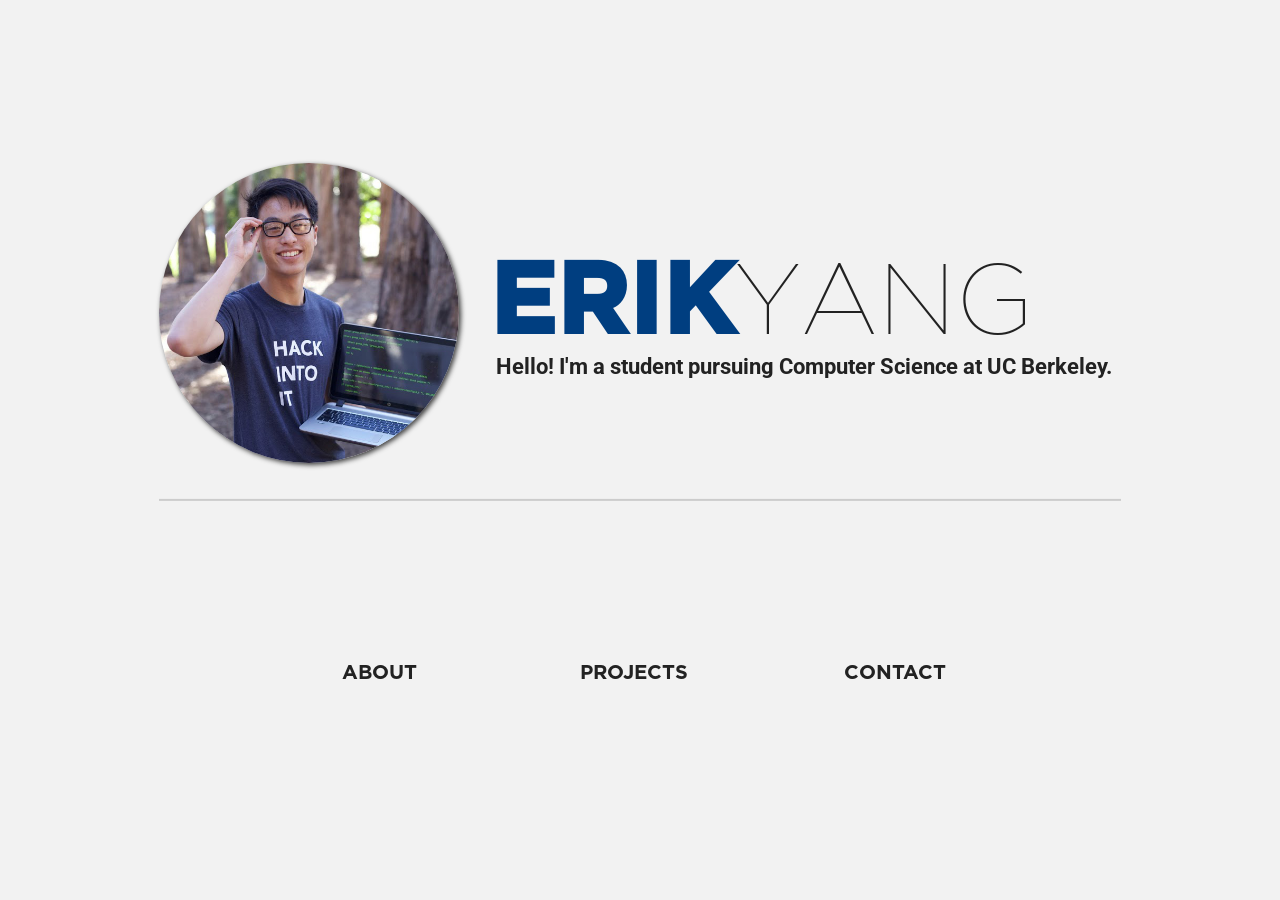
<file: archive/2016-12/index.html>
<!DOCTYPE html>
<html>
<head>
    <meta charset="utf-8">
    <meta http-equiv="X-UA-Compatible" content="IE=edge">
    <meta name="description" content="I'm Erik Yang, a software engineer studying at UC Berkeley.">
    <meta name="viewport" content="width=device-width, initial-scale=1">

    <!--Favicon-->
    <!--Credit:https://realfavicongenerator.net/-->
    <link rel="apple-touch-icon" sizes="57x57" href="/favicons/apple-touch-icon-57x57.png?v=0">
    <link rel="apple-touch-icon" sizes="60x60" href="/favicons/apple-touch-icon-60x60.png?v=0">
    <link rel="apple-touch-icon" sizes="72x72" href="/favicons/apple-touch-icon-72x72.png?v=0">
    <link rel="apple-touch-icon" sizes="76x76" href="/favicons/apple-touch-icon-76x76.png?v=0">
    <link rel="apple-touch-icon" sizes="114x114" href="/favicons/apple-touch-icon-114x114.png?v=0">
    <link rel="apple-touch-icon" sizes="120x120" href="/favicons/apple-touch-icon-120x120.png?v=0">
    <link rel="apple-touch-icon" sizes="144x144" href="/favicons/apple-touch-icon-144x144.png?v=0">
    <link rel="apple-touch-icon" sizes="152x152" href="/favicons/apple-touch-icon-152x152.png?v=0">
    <link rel="apple-touch-icon" sizes="180x180" href="/favicons/apple-touch-icon-180x180.png?v=0">
    <link rel="icon" type="image/png" href="/favicons/favicon-32x32.png?v=0" sizes="32x32">
    <link rel="icon" type="image/png" href="/favicons/android-chrome-192x192.png?v=0" sizes="192x192">
    <link rel="icon" type="image/png" href="/favicons/favicon-96x96.png?v=0" sizes="96x96">
    <link rel="icon" type="image/png" href="/favicons/favicon-16x16.png?v=0" sizes="16x16">
    <link rel="manifest" href="/favicons/manifest.json?v=0">
    <link rel="mask-icon" href="/favicons/safari-pinned-tab.svg?v=0" color="#dc143c">
    <link rel="shortcut icon" href="/favicons/favicon.ico?v=0">
    <meta name="msapplication-TileColor" content="#da532c">
    <meta name="msapplication-TileImage" content="/favicons/mstile-144x144.png?v=0">
    <meta name="msapplication-config" content="/favicons/browserconfig.xml?v=0">
    <meta name="theme-color" content="#ffffff">

    <!--Icons-->
    <!--Credit: https://linearicons.com, Creator: https://perxis.com-->
    <script src="https://cdn.linearicons.com/free/1.0.0/svgembedder.min.js"></script>

    <!--Fonts-->
    <link href='https://fonts.googleapis.com/css?family=Roboto:400,300' rel='stylesheet' type='text/css'>

    <!--Stylesheets-->
    <link rel="stylesheet" href="css/main.css">
    <link rel="stylesheet" href="css/colorpalette.css">
    <link rel="stylesheet" href="css/index.css">

    <title>
        Erik Yang
    </title>
</head>

<body>
    <!-- <div id = "cover"></div> -->
    <div id = "center-container">
        <div id = "tophalf">
            <div id = "profilepic" class = "shadow"></div>
            <div id = "rightbox">
                <div id = "erikyang">
                    <strong>ERIK</strong>YANG
                </div>
                <div id = "blurb">
                    <strong>Hello! I'm a student pursuing Computer Science at UC Berkeley.</strong></br>
                </div>
            </div>
        </div> 
        
        <hr>

        <div id = "nav">
            <a href="about.html">
                <div class = "navbox orangehover">
                    <svg class="lnr lnr-star"><use xlink:href="#lnr-star"></use></svg>
                    ABOUT
                </div>
            </a>
            <a href="projects.html">
                <div class = "navbox bluehover">
                    <svg class="lnr lnr-briefcase"><use xlink:href="#lnr-briefcase"></use></svg>
                    PROJECTS
                </div>
            </a>
            <a href="contact.html">
                <div class = "navbox redhover">
                    <svg class="lnr lnr-rocket"><use xlink:href="#lnr-rocket"></use></svg>
                    CONTACT
                </div>
            </a>
        </div>
    </div>

    <!--Javascript-->
    <script src="https://ajax.googleapis.com/ajax/libs/jquery/1.11.3/jquery.min.js"></script>
    <script src="js/index.js"></script>
</body>
</html>
</file>
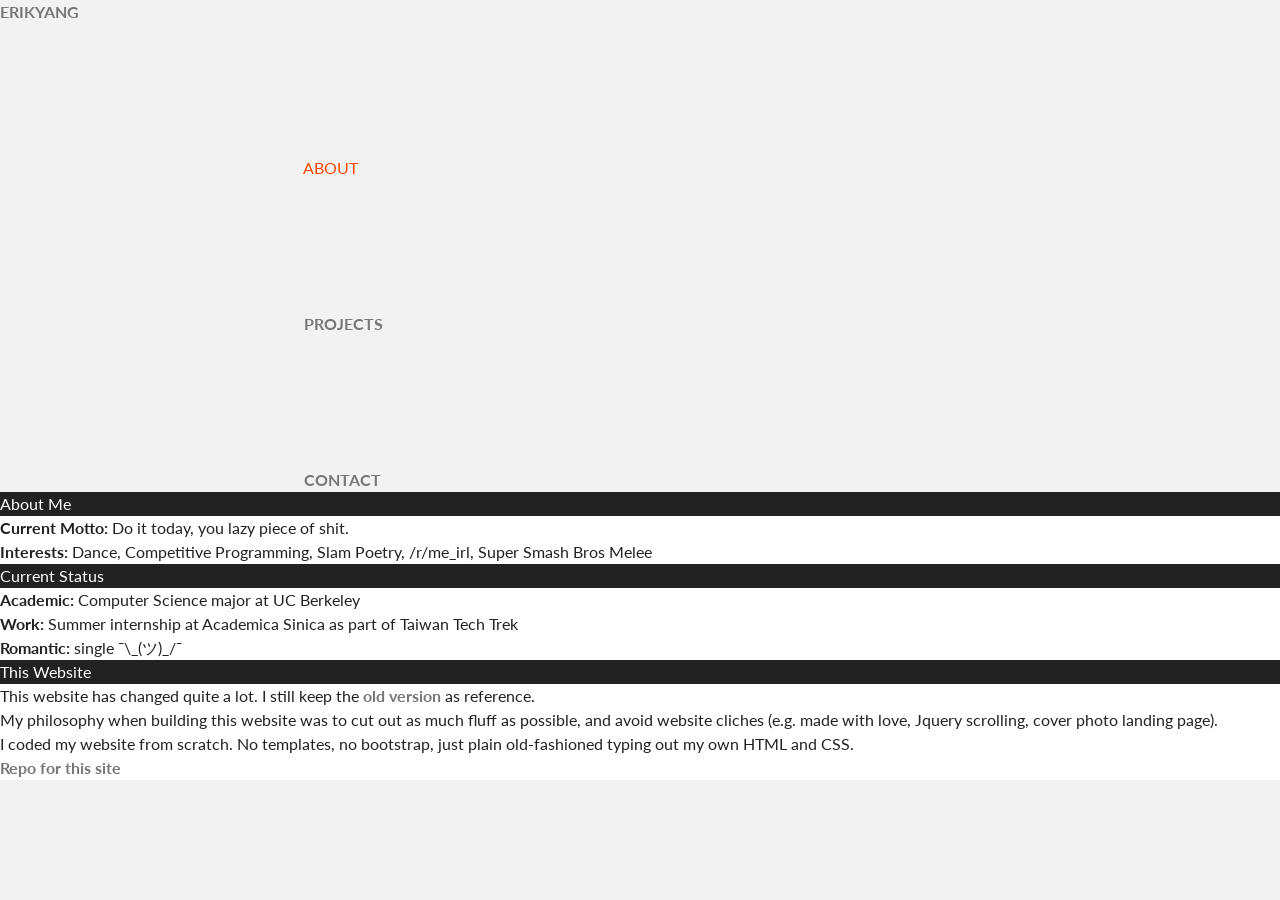
<file: about.html>
<!DOCTYPE html>
<html>
<head>
	<meta charset="utf-8">
	<meta http-equiv="X-UA-Compatible" content="IE=edge">
	<meta name="description" content="I'm Erik Yang, a software engineer studying at UC Berkeley.">
	<meta name="viewport" content="width=device-width, initial-scale=1">

	<!--Favicon-->
	<!--Credit:https://realfavicongenerator.net/-->
	<link rel="apple-touch-icon" sizes="57x57" href="/favicons/apple-touch-icon-57x57.png?v=0">
	<link rel="apple-touch-icon" sizes="60x60" href="/favicons/apple-touch-icon-60x60.png?v=0">
	<link rel="apple-touch-icon" sizes="72x72" href="/favicons/apple-touch-icon-72x72.png?v=0">
	<link rel="apple-touch-icon" sizes="76x76" href="/favicons/apple-touch-icon-76x76.png?v=0">
	<link rel="apple-touch-icon" sizes="114x114" href="/favicons/apple-touch-icon-114x114.png?v=0">
	<link rel="apple-touch-icon" sizes="120x120" href="/favicons/apple-touch-icon-120x120.png?v=0">
	<link rel="apple-touch-icon" sizes="144x144" href="/favicons/apple-touch-icon-144x144.png?v=0">
	<link rel="apple-touch-icon" sizes="152x152" href="/favicons/apple-touch-icon-152x152.png?v=0">
	<link rel="apple-touch-icon" sizes="180x180" href="/favicons/apple-touch-icon-180x180.png?v=0">
	<link rel="icon" type="image/png" href="/favicons/favicon-32x32.png?v=0" sizes="32x32">
	<link rel="icon" type="image/png" href="/favicons/android-chrome-192x192.png?v=0" sizes="192x192">
	<link rel="icon" type="image/png" href="/favicons/favicon-96x96.png?v=0" sizes="96x96">
	<link rel="icon" type="image/png" href="/favicons/favicon-16x16.png?v=0" sizes="16x16">
	<link rel="manifest" href="/favicons/manifest.json?v=0">
	<link rel="mask-icon" href="/favicons/safari-pinned-tab.svg?v=0" color="#dc143c">
	<link rel="shortcut icon" href="/favicons/favicon.ico?v=0">
	<meta name="msapplication-TileColor" content="#da532c">
	<meta name="msapplication-TileImage" content="/favicons/mstile-144x144.png?v=0">
	<meta name="msapplication-config" content="/favicons/browserconfig.xml?v=0">
	<meta name="theme-color" content="#ffffff">

	<!--Icons-->
	<!--Credit: https://linearicons.com, Creator: https://perxis.com-->
	<script src="https://cdn.linearicons.com/free/1.0.0/svgembedder.min.js"></script>

	<!--Fonts-->
	<link href='https://fonts.googleapis.com/css?family=Roboto:400,300' rel='stylesheet' type='text/css'>

	<!--Stylesheets-->
	<link rel="stylesheet" href="css/main.css">
	<link rel="stylesheet" href="css/colorpalette.css">
	<link rel="stylesheet" href="css/theme.css">
	<link rel="stylesheet" href="css/about.css">

	<title>
		Erik Yang
	</title>
</head>

<body>
	<!-- <div id = "cover"></div> -->
	<div id = "header">
		<div id = "nav">
			<a href="index.html">
				<div id = "erikyang">
					<strong>ERIK</strong>YANG
				</div>
			</a>
			<div class = "navbox orange">
				<svg class="lnr lnr-star"><use xlink:href="#lnr-star"></use></svg>
				ABOUT
			</div>
			<a href="projects.html">
				<div class = "navbox bluehover">
					<svg class="lnr lnr-briefcase"><use xlink:href="#lnr-briefcase"></use></svg>
					PROJECTS
				</div>
			</a>
			<a href="contact.html">
				<div class = "navbox redhover">
					<svg class="lnr lnr-rocket"><use xlink:href="#lnr-rocket"></use></svg>
					CONTACT
				</div>
			</a>
		</div>
	</div>
	<div id = "content-container">
		<div class = "section-header blackback white">About Me</div>
		<div class = "section whiteback">
			<p>
				<strong>Current Motto: </strong>Do it today, you lazy piece of shit.
			</p>
			<p>
				<strong>Interests: </strong>Dance, Competitive Programming, Slam Poetry, /r/me_irl, Super Smash Bros Melee
			</p>
		</div>

		<div class = "section-header blackback white">Current Status</div>
		<div class = "section whiteback">
			<p>
				<strong>Academic: </strong>Computer Science major at UC Berkeley
			</p>
			<p>
				<strong>Work: </strong>Summer internship at Academica Sinica as part of Taiwan Tech Trek
			</p>
			<p id = "romantic">
				<strong>Romantic: </strong>single ¯\_(ツ)_/¯
			</p>
		</div>

		<div class = "section-header blackback white">This Website</div>
		<div class = "section whiteback">
			<p>
				This website has changed quite a lot. I still keep the <a href="archive/2016-05/index.html" target="_blank">old version</a> as reference.
			</p>
			<p>
				My philosophy when building this website was to cut out as much fluff as possible, and avoid website cliches (e.g. made with love, Jquery scrolling, cover photo landing page).
			</p>
			<p>
				I coded my website from scratch. No templates, no bootstrap, just plain old-fashioned typing out my own HTML and CSS.
			</p>
			<p>
				<a href="https://github.com/erikyangs/erikyangs.github.io" target="_blank">
					Repo for this site
				</a>
			</p>
		</div>
	</div>

	<!--Javascript-->
	<script src="https://ajax.googleapis.com/ajax/libs/jquery/1.11.3/jquery.min.js"></script>
</body>
</html>
</file>
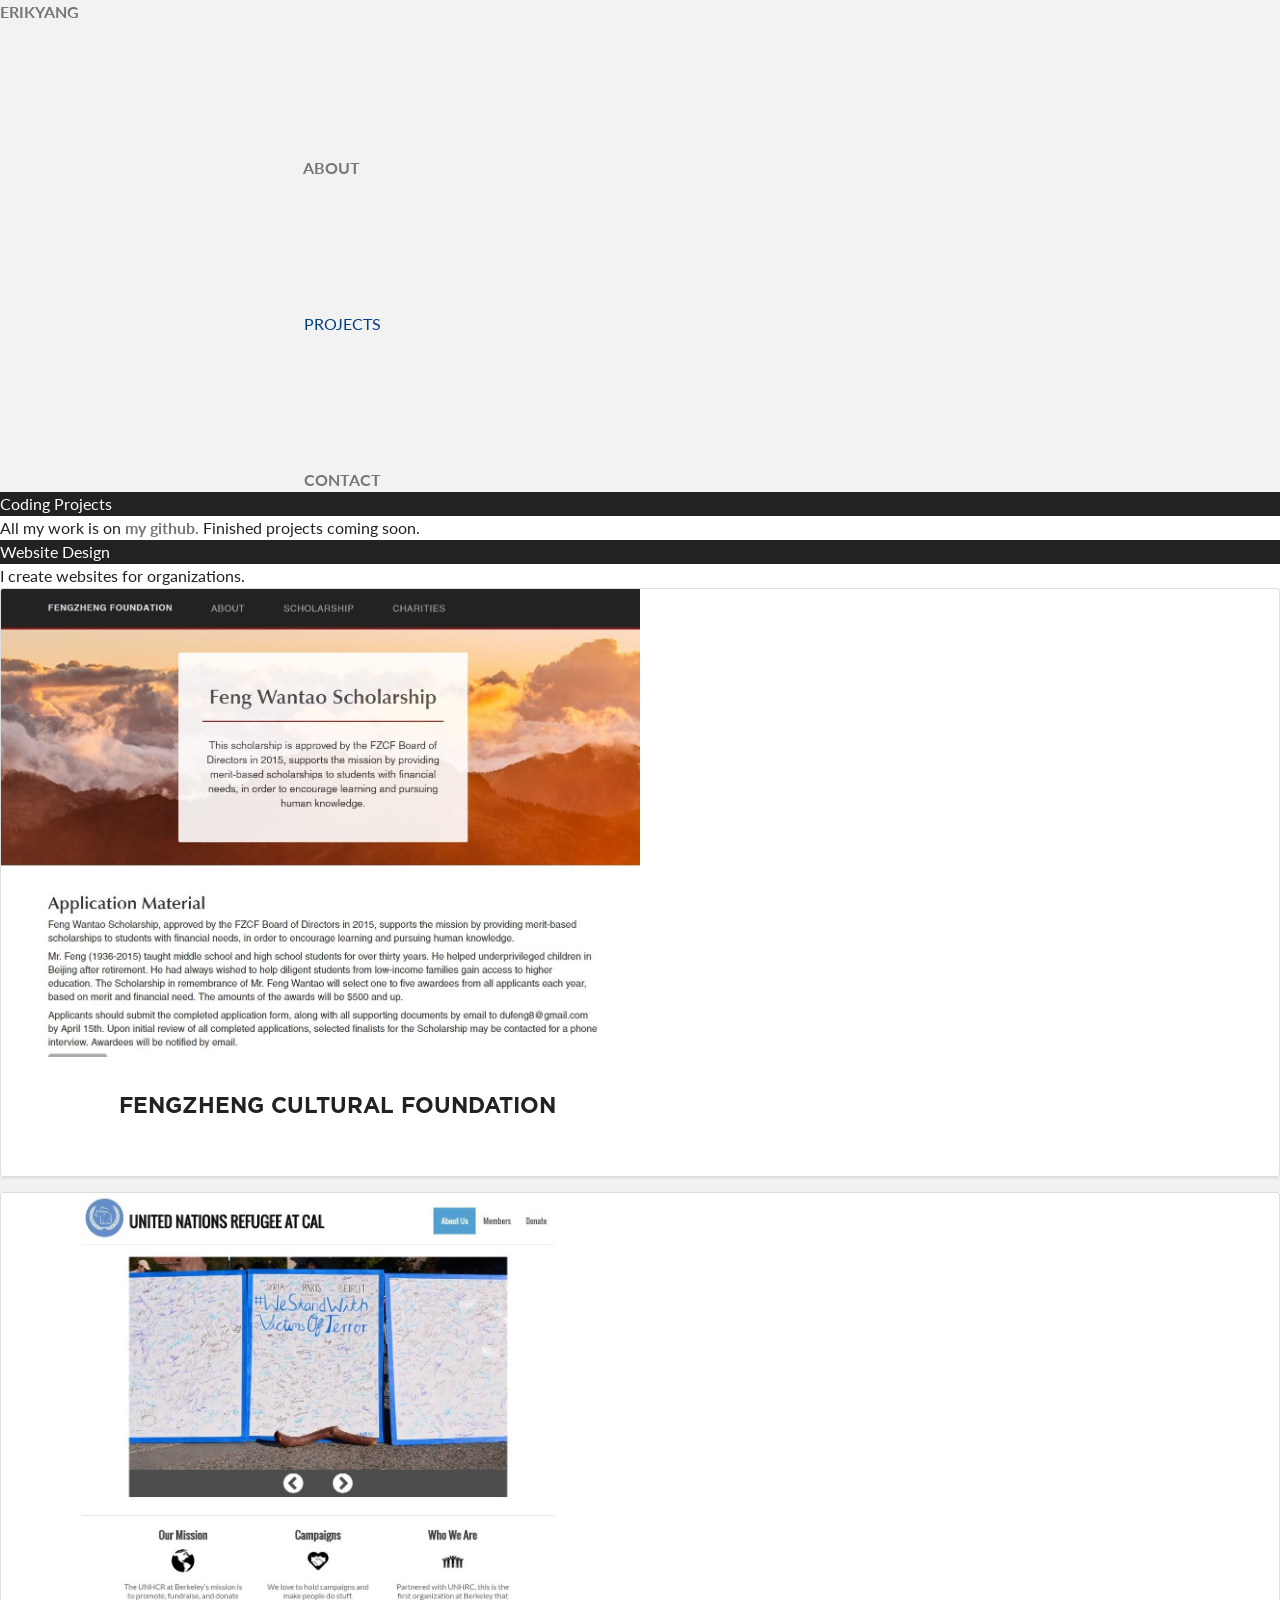
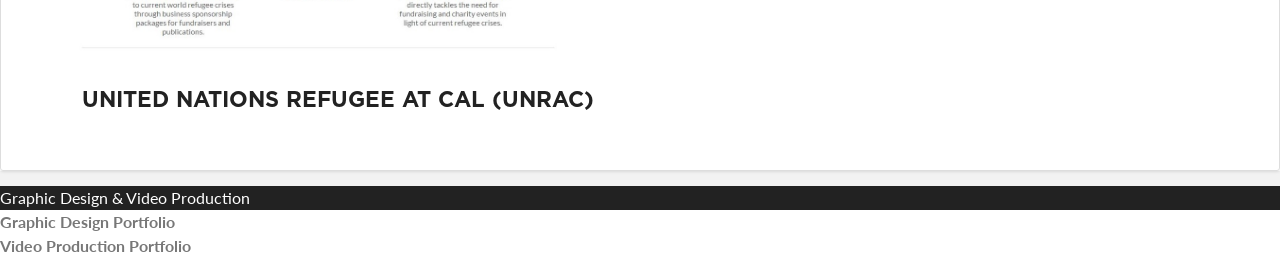
<file: projects.html>
<!DOCTYPE html>
<html>
<head>
	<meta charset="utf-8">
	<meta http-equiv="X-UA-Compatible" content="IE=edge">
	<meta name="description" content="I'm Erik Yang, a software engineer studying at UC Berkeley.">
	<meta name="viewport" content="width=device-width, initial-scale=1">

	<!--Favicon-->
	<!--Credit:https://realfavicongenerator.net/-->
	<link rel="apple-touch-icon" sizes="57x57" href="/favicons/apple-touch-icon-57x57.png?v=0">
	<link rel="apple-touch-icon" sizes="60x60" href="/favicons/apple-touch-icon-60x60.png?v=0">
	<link rel="apple-touch-icon" sizes="72x72" href="/favicons/apple-touch-icon-72x72.png?v=0">
	<link rel="apple-touch-icon" sizes="76x76" href="/favicons/apple-touch-icon-76x76.png?v=0">
	<link rel="apple-touch-icon" sizes="114x114" href="/favicons/apple-touch-icon-114x114.png?v=0">
	<link rel="apple-touch-icon" sizes="120x120" href="/favicons/apple-touch-icon-120x120.png?v=0">
	<link rel="apple-touch-icon" sizes="144x144" href="/favicons/apple-touch-icon-144x144.png?v=0">
	<link rel="apple-touch-icon" sizes="152x152" href="/favicons/apple-touch-icon-152x152.png?v=0">
	<link rel="apple-touch-icon" sizes="180x180" href="/favicons/apple-touch-icon-180x180.png?v=0">
	<link rel="icon" type="image/png" href="/favicons/favicon-32x32.png?v=0" sizes="32x32">
	<link rel="icon" type="image/png" href="/favicons/android-chrome-192x192.png?v=0" sizes="192x192">
	<link rel="icon" type="image/png" href="/favicons/favicon-96x96.png?v=0" sizes="96x96">
	<link rel="icon" type="image/png" href="/favicons/favicon-16x16.png?v=0" sizes="16x16">
	<link rel="manifest" href="/favicons/manifest.json?v=0">
	<link rel="mask-icon" href="/favicons/safari-pinned-tab.svg?v=0" color="#dc143c">
	<link rel="shortcut icon" href="/favicons/favicon.ico?v=0">
	<meta name="msapplication-TileColor" content="#da532c">
	<meta name="msapplication-TileImage" content="/favicons/mstile-144x144.png?v=0">
	<meta name="msapplication-config" content="/favicons/browserconfig.xml?v=0">
	<meta name="theme-color" content="#ffffff">

	<!--Icons-->
	<!--Credit: https://linearicons.com, Creator: https://perxis.com-->
	<script src="https://cdn.linearicons.com/free/1.0.0/svgembedder.min.js"></script>

	<!--Fonts-->
	<link href='https://fonts.googleapis.com/css?family=Roboto:400,300' rel='stylesheet' type='text/css'>

	<!--Stylesheets-->
	<link rel="stylesheet" href="css/main.css">
	<link rel="stylesheet" href="css/colorpalette.css">
	<link rel="stylesheet" href="css/theme.css">
	<link rel="stylesheet" href="css/projects.css">

	<title>
		Erik Yang
	</title>
</head>

<body>
	<!-- <div id = "cover"></div> -->
	<div id = "header">
		<div id = "nav">
			<a href="index.html">
				<div id = "erikyang">
					<strong>ERIK</strong>YANG
				</div>
			</a>
			<a href="about.html">
				<div class = "navbox orangehover">
					<svg class="lnr lnr-star"><use xlink:href="#lnr-star"></use></svg>
					ABOUT
				</div>
			</a>
			<div class = "navbox blue">
				<svg class="lnr lnr-briefcase"><use xlink:href="#lnr-briefcase"></use></svg>
				PROJECTS
			</div>
			
			<a href="contact.html">
				<div class = "navbox redhover">
					<svg class="lnr lnr-rocket"><use xlink:href="#lnr-rocket"></use></svg>
					CONTACT
				</div>
			</a>
		</div>
	</div>
	<div id = "content-container">
		<div class = "section-header blackback">
			Coding Projects
		</div>
		<div class = "section whiteback">
			<p>
				All my work is on <a href="https://github.com/erikyangs" target="_blank">my github.</a> Finished projects coming soon.
			</p>
		</div>

		<div class = "section-header blackback">
			Website Design
		</div>
		<div class = "section whiteback">
			<p>I create websites for organizations.</p>
		</div>

		<div class = "section whiteback">
			<div class = "project">
				<img src = "img/FZCF.jpg">
				<div class = "project-content">
					<div class="project-header">FengZheng Cultural Foundation</div>
					<p>
						<a href="http://fzculturalfoundation.org/scholarship.html" target="_blank">Website</a>
						<a href="https://github.com/fzcf/fzcf.github.io" target="_blank">Repo</a>
					</p>
				</div>
			</div>
		</div>
		<div class = "section whiteback">
			<div class = "project">
				<img src = "img/UNRAC.jpg">
				<div class = "project-content">
					<div class="project-header">United Nations Refugee At Cal (UNRAC)</div>
					<p>
						<a href="http://unrac.github.io/" target="_blank">Website</a>
						<a href="https://github.com/UNRAC/unrac.github.io" target="_blank">Repo</a>
					</p>
				</div>
			</div>
		</div>

		<div class = "section-header blackback">
			Graphic Design & Video Production
		</div>
		<div class = "section whiteback">
			<p>
				<a href="https://www.behance.net/gallery/24168527/Erik-Yang-Graphic-Design-Portfolio" target="_blank">
					Graphic Design Portfolio
				</a>
			</p>
			<p>
				<a href="https://www.behance.net/gallery/24169989/Erik-Yang-Video-Production-Portfolio" target="_blank">
					Video Production Portfolio
				</a>
			</p>
		</div>
	</div>

	<!--Javascript-->
	<script src="https://ajax.googleapis.com/ajax/libs/jquery/1.11.3/jquery.min.js"></script>
</body>
</html>
</file>
<file: archive/2016-12/css/main.css>
/* ==========================================================================
Fonts
============================================================================= */
@font-face {
    font-family: Gotham-Bold;
    src: url(../fonts/Gotham-Bold.otf);
}

@font-face{
    font-family: Gotham-Thin;
    src: url(../fonts/Gotham-Thin.ttf);
}

/* ==========================================================================
Html tags
============================================================================= */
*{
    margin:0;
    padding:0;
}

html {
    color: #222222;
    background-color: #F2F2F2;
    font-size: 24px;
    font-family: Roboto;
    font-weight: 300;
}

img{
    max-width: 100%;
}

a{
    color: inherit;
}

a::selection {
  background: red;
  text-decoration: underline;
}

a::-moz-selection {
  background: red;
  text-decoration: underline;
}

hr{
    border: 1px solid #cccccc;
}

/* ==========================================================================
Site-wide tags
============================================================================= */

#cover {
    position: fixed; 
    height: 100%; 
    width: 100%; 
    top:0;
    left: 0;
    background: #F2F2F2;
    z-index:9999;
}

.shadow{
    -webkit-box-shadow: 2px 2px 5px 0px rgba(0,0,0,0.75);
    -moz-box-shadow: 2px 2px 5px 0px rgba(0,0,0,0.75);
    box-shadow: 2px 2px 5px 0px rgba(0,0,0,0.75);
}

.invisibletext{
    color: #F2F2F2;
}
</file>
<file: archive/2016-12/css/colorpalette.css>
/* ==========================================================================
Color Palette, for reference
============================================================================= */
/*BACKGROUNDS*/
.whiteback{
	background-color: white;
}

.grayback{
	background-color: #EEEEEE;
}

.blackback{
	background-color: #222222;
	color: white;
}

.orangeback{
	background-color: #FF4500;
}

.blueback {
	background-color: #003e80;
	color: #EEEEEE;
}

.redback {
	background-color: #8B0000;
}

.brightredback {
	background-color: #FF0018;
}

/*COLOR*/
.white{
	color: white;
}

.lightgray{
	color: #cccccc;   
}

.gray{
	color: #EEEEEE;
}

.black{
	color: #222222;
}

.orange{
	color: #FF4500;
}

.blue {
	color: #003e80;
}

.red {
	color: #8B0000;
}

.brightred {
	color: #FF0018;
}

/*HOVERS*/
.orangehover:hover {
    color: #FF4500;
}

.bluehover:hover {
    color: #003e80;
}

.redhover:hover {
    color: #8B0000;
}
</file>
<file: archive/2016-12/css/index.css>
/* ==========================================================================
Page-specific css
=============================================================================*/
hr{
    margin: 30px 0px 10px 0px;
}

#center-container{
    position: absolute;
    top: 50%;
    left: 50%;
    display: table;
    transform: translate(-50%, -55%);
}

#tophalf{
    display:table;
}

#profilepic{
    width: 300px;
    height: 300px;
    border-radius:50%;
    margin-right: 30px;
    display: inline-block;
    background-repeat:no-repeat;
    background-size: cover;
    background-image: url("../img/ProfilePic.jpg");
    transition: background-image 1s;
}

#rightbox{
    padding-top: 85px;
    vertical-align:top;
    display: table-cell;
}

#erikyang{
    font-family: Gotham-Thin;
    font-size:100px;
    line-height:100px;
}

#erikyang strong{
    font-family: Gotham-Bold;
    color: #003E80;
}

#blurb{
    margin-left: 7px;
    width: 625px;
    font-size: 22px;
}

#blurb span a{
    text-decoration: underline;
}

#nav{
    display:table;
    margin: auto;
}

#nav a{
    text-decoration: none;
}

.navbox svg{
    display: block;
    width: 90px;
    margin:auto;
    fill: currentColor;
}

.navbox{
    text-align:center;

    display: inline-block;
    margin: 0px 75px;

    font-family: Gotham-Bold;
    font-size: 20px;
    text-align: center;

    transition: color 0.2s, transform 0.2s;
}

.navbox:hover{
    cursor:pointer;
    transform: scale(1.05, 1.05);
}

/* ==========================================================================
RESPONSIVENESS!!!11!1!1!
============================================================================= */
/*For Phones*/
@media (max-width: 700px){
    #center-container{
        position: absolute;
        top: 5%;
        left: 50%;
        display: table;
        transform: translate(-50%, 0%);
    }
    #tophalf{
        margin: auto;
    }
    #profilepic{
        margin: auto;
        display: block;
        width: 250px;
        height: 250px;
    }
    #rightbox{
        margin: auto;
        display: block;

        padding-top: 20px;
        text-align: center;
    }

    #erikyang{
        font-size: 50px;
        line-height: 50px;
    }

    #blurb{
        font-size: 15px;
        width: 100%;
        margin-left: 0px;
    }

    hr{
        width: 85%;
        margin: 20px auto 10px auto;
    }

    .navbox svg{
        display: block;
        width: 50px;
        height: 70px;
        margin:auto;
        fill: currentColor;
    }

    .navbox{
        text-align:center;

        display: inline-block;
        margin: 0px 15px 25px 15px;

        font-family: Gotham-Bold;
        font-size: 12px;
        text-align: center;

        transition: color 0.2s, transform 0.2s;
    }
}

/*For Tablets*/
@media (max-width: 1080px) and (min-width: 700px){
    #tophalf{
        margin: auto;
    }
    #profilepic{
        margin: auto;
        display: block;
    }
    #rightbox{
        margin: auto;
        display: block;

        padding-top: 20px;
        text-align: center;
    }
    .navbox{
        margin: 0px 40px;
    }
}
</file>
<file: css/main.css>
/* ==========================================================================
Fonts
============================================================================= */
@font-face {
    font-family: Gotham-Bold;
    src: url(../fonts/Gotham-Bold.otf);
}

@font-face{
    font-family: Gotham-Thin;
    src: url(../fonts/Gotham-Thin.ttf);
}

/* ==========================================================================
Html tags
============================================================================= */
*{
    margin:0;
    padding:0;
}

html {
    color: #222222;
    background-color: #F2F2F2;
    font-size: 24px;
    font-family: Roboto;
    font-weight: 300;
}

img{
    max-width: 100%;
}

a{
    color: inherit;
}

a::selection {
  background: red;
  text-decoration: underline;
}

a::-moz-selection {
  background: red;
  text-decoration: underline;
}

hr{
    border: 1px solid #cccccc;
}

/* ==========================================================================
Site-wide tags
============================================================================= */

#cover {
    position: fixed; 
    height: 100%; 
    width: 100%; 
    top:0;
    left: 0;
    background: #F2F2F2;
    z-index:9999;
}

.shadow{
    -webkit-box-shadow: 2px 2px 5px 0px rgba(0,0,0,0.75);
    -moz-box-shadow: 2px 2px 5px 0px rgba(0,0,0,0.75);
    box-shadow: 2px 2px 5px 0px rgba(0,0,0,0.75);
}

.invisibletext{
    color: #F2F2F2;
}
</file>
<file: css/colorpalette.css>
/* ==========================================================================
Color Palette, for reference
============================================================================= */
/*BACKGROUNDS*/
.whiteback{
	background-color: white;
}

.grayback{
	background-color: #EEEEEE;
}

.blackback{
	background-color: #222222;
	color: white;
}

.orangeback{
	background-color: #FF4500;
}

.blueback {
	background-color: #003e80;
	color: #EEEEEE;
}

.redback {
	background-color: #8B0000;
}

.brightredback {
	background-color: #FF0018;
}

/*COLOR*/
.white{
	color: white;
}

.lightgray{
	color: #cccccc;   
}

.gray{
	color: #EEEEEE;
}

.black{
	color: #222222;
}

.orange{
	color: #FF4500;
}

.blue {
	color: #003e80;
}

.red {
	color: #8B0000;
}

.brightred {
	color: #FF0018;
}

/*HOVERS*/
.orangehover:hover {
    color: #FF4500;
}

.bluehover:hover {
    color: #003e80;
}

.redhover:hover {
    color: #8B0000;
}
</file>
<file: css/theme.css>
/*
tag{
	color/border
	font
	effects
	positioning/display
	width/height
	padding/margin
	transition/animation
}
*/

/*====Imported Fonts====*/
@import url('https://fonts.googleapis.com/css?family=Lato:300,400,700|Montserrat:400,700');

/*====Theme HTML Elements====*/
body{
	font-family: 'Lato', sans-serif;
	font-size: 16px;
	font-weight: 400;
	line-height: 1.5;
}

a, a:hover, a:visited, a:active, a:focus{
	font-weight: 700;
	text-decoration: none;
	color: #777;
	transition: color 0.2s;
}

a:hover{
	color: #008489;
}

nav{
	background-color: white;
	border-bottom: 1px #DDD solid;
	font-family: 'Montserrat', sans-serif;
	font-size: 14px;

	-webkit-box-shadow: 0 1px 5px rgba(0,0,0,0.1);
    -moz-box-shadow: 0 1px 5px rgba(0,0,0,0.1);
    box-shadow: 0 1px 5px rgba(0,0,0,0.1);

    position: fixed;
    top: 0px;
    left: 0px;
    z-index: 10;

    width: 100%;
	height: 60px;
}

nav ul{
	list-style-type:none;

	float: right;
	vertical-align: top;
	display: table;

	height: 100%;

	margin: 0px 50px;
	padding: 0;
}

nav li{
	color: #333;
	font-weight: 400;

	cursor: pointer;

	display: table-cell;
	vertical-align: middle;
	height: 60px;

	padding: 0px 30px;

	transition: all 0.2s;
}

nav li:hover{
	color: #555;
}

#mobile-menu-icon{
	display: none;
}

#mobile-menu-heading, #mobile-menu-heading:hover{
	color: inherit;
	font-family:'Montserrat', sans-serif;
	font-size: 20px;
	font-weight: 700;
	
	cursor: initial;
}

.mobile-only{
	display:none;
}

@media (max-width: 480px) {
	.mobile-only{
		display: inherit;
	}

	nav ul{
		background-color: white;

		position:absolute;
		top:-100vh;
		right:0;

		display: block;

		width: 100%;
		height: 100vh;

		margin: 0px;
		padding-top: 80px;
	}

	nav ul li{
		font-family:'Lato';
		font-size: 20px;
		font-weight:300;

		display: block;
		height: initial;
		margin-bottom: 20px;
	}

	nav ul a li:hover{
		color: #008489;
	}

	#mobile-menu-icon{
		list-style-type:none;

		position:relative;
		z-index: 9;
		float: right;
		vertical-align: top;
		display: table;
	}

	#mobile-menu-icon span{
		display: inline-block;
	}

	#menu-chevron{
		font-size: 8px;

		display: inline-block;
		vertical-align: middle;

		margin-left: 5px;
		margin-bottom: 2px;
	}
}

h1{
	font-family:'Montserrat', sans-serif;
	font-size: 20px;
	font-weight: 700;

	margin: 10px 0px;
}

h2{
	font-family:'Lato', sans-serif;
	font-size: 16px;
	font-weight: 700;

	margin: 5px 0px 12px 0px;
}

h3{
	font-family:'Montserrat', sans-serif;
	font-size:16px;
	font-weight: 700;

	margin: 3px 0px;
}

/*====Theme-Specific Elements====*/
.center-container{
	display: table;
	margin: auto;
}

.centercenter-container{
    position: absolute;
    top: 50%;
    left: 50%;
    display: table;
    transform: translate(-50%, -50%);
}

.padding-top-sm{
	padding-top: 30px;
}

#brand{
	height: 100%;
	
	padding: 8px;
}

#landing{
	color: white;
    background-color: #ff7e75;
    background: -moz-linear-gradient(120deg, #ff7e75, #ff9988, #a91f56);
    background: -webkit-linear-gradient(120deg, #ff7e75, #ff9988, #a91f56);
    background: linear-gradient(120deg, #ff7e75, #ff9988, #a91f56);

 	overflow: hidden;
    position:relative;

    height: 80vh;
    width: 100%;

    margin-top: 60px;
}

#particles-js{
	position: absolute;
	top: 0;
	left: 0;

	width: 100%;
	height: 100%;
}

#landing-container{
	position: absolute;
	top: 30%;
	left: 35%;
	transform: translate(-50%, 0%);
}

@media (max-width: 768px) {
	#landing-container{
		left: 10%;
		transform: none;
	}
}
@media (max-width: 480px) {
	#landing-container{
		left: 0%;
		transform: none;

		margin: 0px 15px;
	}
}

#landing-title{
	font-family: 'Montserrat', sans-serif;
	font-size: 90px;
	font-weight:700;

	text-shadow: 1px 1px 5px rgba(0, 0, 0, 0.1);

	margin-left: -4px;
	margin-bottom: -15px;
}
@media (max-width: 768px) {
	#landing-title{
		font-size: 75px;
		margin-bottom: 2px;
	}
}
@media (max-width: 480px) {
	#landing-title{
		font-size: 60px;

		margin-bottom: 2px;
	}
}

#landing-subtitle{
	font-family: 'Montserrat';
	font-size: 18px;

	text-shadow: 1px 1px 5px rgba(0, 0, 0, 0.1);
}

#landing-decoration{
	-webkit-user-select: none;
	-moz-user-select: none;
	-ms-user-select: none;
	user-select: none;

	position: absolute;
	top: 0;
	left: 67%;
	transform: translate(-50%, 0%);

	height: 100%;
}
@media (max-width: 1200px) {
	#landing-decoration{
		left: 80%;
	}
}
@media (max-width: 768px) {
	#landing-decoration{
		display: none;
	}
}

#projects .row{
	margin-bottom: 15px;
}

@media (max-width: 768px) {
	#projects .row{
		margin-bottom: 0px;
	}
}

/*.project-container:nth-child(2){
	padding: 0px 0px;
}*/

@media (max-width: 768px) {
	.project-container:nth-child(2){
		padding: 0px 15px;
	}
}

.project{
	border: 1px #DDD solid;
	border-radius: 3px;

	overflow: hidden;

	-webkit-box-shadow: 0 1px 3px rgba(0,0,0,0.1);
    -moz-box-shadow: 0 1px 3px rgba(0,0,0,0.1);
    box-shadow: 0 1px 3px rgba(0,0,0,0.1);

    margin-bottom: 15px;

    transition: all 0.1s;
}

.project:hover{
	-webkit-box-shadow: 0 1px 3px 1px rgba(0,0,0,0.1);
    -moz-box-shadow: 0 1px 3px 1px rgba(0,0,0,0.1);
    box-shadow: 0 1px 3px 1px rgba(0,0,0,0.1);
}

.project img{
	width: 100%;
}

.project-content{
	padding: 13px 17px;
}

.project span{
	display: block;
	margin-top: 5px;
}

.button{
	color: #333;	
	font-family:'Montserrat', sans-serif;
	font-weight: 400;
	font-size: 12px;
	text-align: center;

	cursor: pointer;
	-webkit-user-select: none;
	-moz-user-select: none;
	-ms-user-select: none;
	user-select: none;

	display: inline-block;

	padding: 5px 10px;
	margin: 0px 5px;

	transition: all 0.3s;
}

.button:hover{
	color: #333;
	background-color: #DDD;

	-webkit-box-shadow: 0 2px 5px rgba(0,0,0,0.1);
    -moz-box-shadow: 0 2px 5px rgba(0,0,0,0.1);
    box-shadow: 0 2px 5px rgba(0,0,0,0.1);
}

.button:active{
	-webkit-box-shadow: none;
    -moz-box-shadow: none;
    box-shadow: none;
}

.center-container .button{
	margin-top: 5px;
}
</file>
<file: css/about.css>
/* ==========================================================================
Page-specific css
=============================================================================*/
#romantic:hover:after{
	content: "and on tinder ;)";
}

/* ==========================================================================
RESPONSIVENESS!!!11!1!1!
============================================================================= */
/*For Phones*/
@media (max-width: 700px){

}

/*For Tablets*/
@media (max-width: 1080px) and (min-width: 700px){

}
</file>
<file: css/projects.css>
/* ==========================================================================
Page-specific css
=============================================================================*/
.project{
	font-size: 0px;
}

.project img{
	width:50%;
}

.project p:first-of-type{
	padding-top:15px;
}
.project p:last-of-type{
	margin-bottom: 0px;
	padding-bottom: 15px;
}

.project-header{
	font-family: Gotham-Bold;
	font-size: 22px;
	text-transform: uppercase;
	padding: 20px 10px 10px 10px;
}

.project-content{
	display: inline-block;
	vertical-align: top;

	width: 50%;
	text-align: center;
}

.project-content p a:first-child{
	padding-right: 30px;
}

/* ==========================================================================
RESPONSIVENESS!!!11!1!1!
============================================================================= */
/*For Phones*/
@media (max-width: 700px){
	.project-header{
		font-size: 16px;
		padding: 15px 5px 0px 5px;
	}

	.project-content p a:first-child{
		padding-right: 0px;
	}

	.project-content p{
		font-size: 20px;
	}
}

/*For Tablets*/
@media (max-width: 1080px) and (min-width: 700px){
}
</file>
